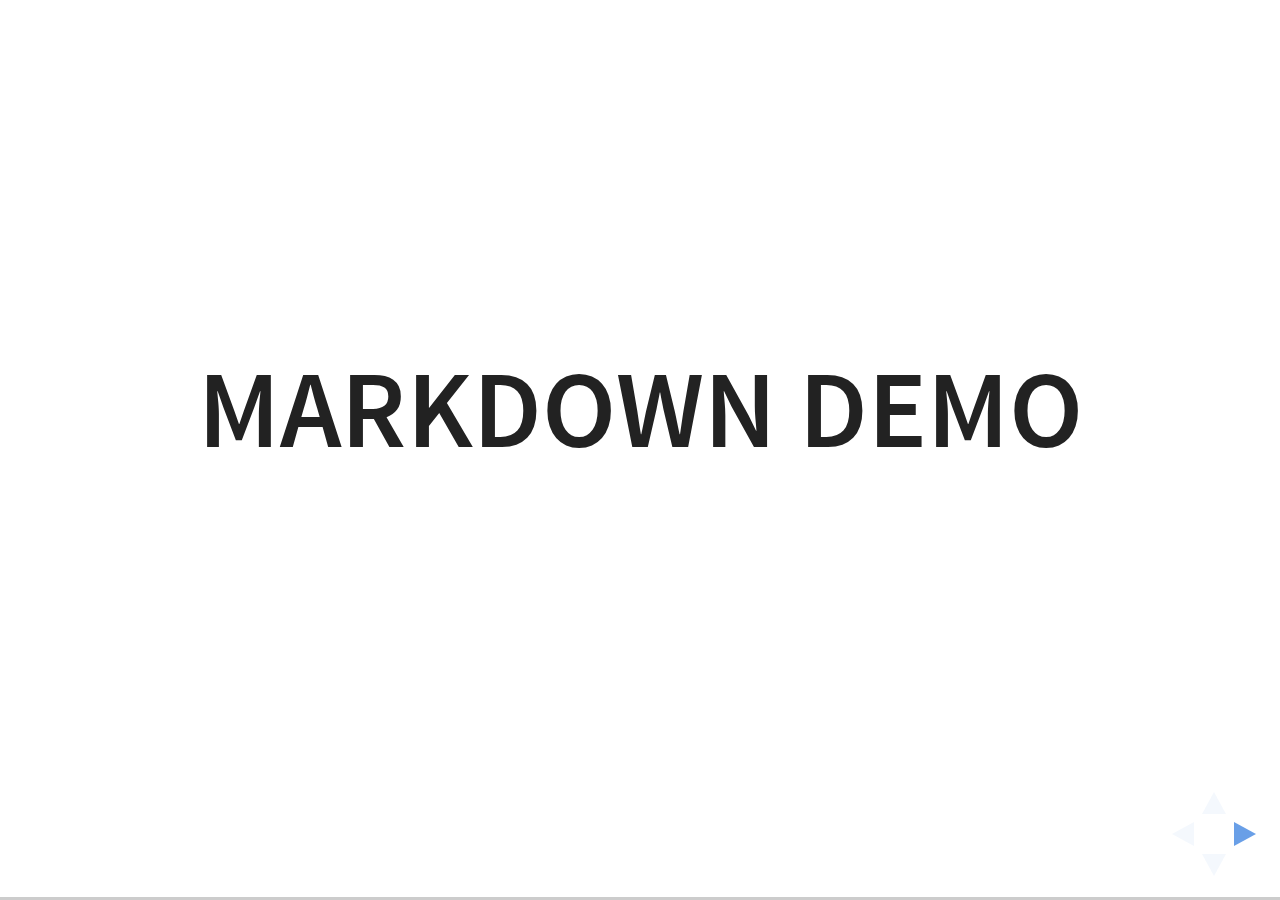
<file: plugin/markdown/example.html>
<!doctype html>
<html lang="en">

	<head>
		<meta charset="utf-8">

		<title>reveal.js - Markdown Demo</title>

		<link rel="stylesheet" href="../../css/reveal.css">
		<link rel="stylesheet" href="../../css/theme/white.css" id="theme">

        <link rel="stylesheet" href="../../lib/css/zenburn.css">
	</head>

	<body>

		<div class="reveal">

			<div class="slides">

                <!-- Use external markdown resource, separate slides by three newlines; vertical slides by two newlines -->
                <section data-markdown="example.md" data-separator="^\n\n\n" data-separator-vertical="^\n\n"></section>

                <!-- Slides are separated by three dashes (quick 'n dirty regular expression) -->
                <section data-markdown data-separator="---">
                    <script type="text/template">
                        ## Demo 1
                        Slide 1
                        ---
                        ## Demo 1
                        Slide 2
                        ---
                        ## Demo 1
                        Slide 3
                    </script>
                </section>

                <!-- Slides are separated by newline + three dashes + newline, vertical slides identical but two dashes -->
                <section data-markdown data-separator="^\n---\n$" data-separator-vertical="^\n--\n$">
                    <script type="text/template">
                        ## Demo 2
                        Slide 1.1

                        --

                        ## Demo 2
                        Slide 1.2

                        ---

                        ## Demo 2
                        Slide 2
                    </script>
                </section>

                <!-- No "extra" slides, since there are no separators defined (so they'll become horizontal rulers) -->
                <section data-markdown>
                    <script type="text/template">
                        A

                        ---

                        B

                        ---

                        C
                    </script>
                </section>

                <!-- Slide attributes -->
                <section data-markdown>
                    <script type="text/template">
                        <!-- .slide: data-background="#000000" -->
                        ## Slide attributes
                    </script>
                </section>

                <!-- Element attributes -->
                <section data-markdown>
                    <script type="text/template">
                        ## Element attributes
                        - Item 1 <!-- .element: class="fragment" data-fragment-index="2" -->
                        - Item 2 <!-- .element: class="fragment" data-fragment-index="1" -->
                    </script>
                </section>

                <!-- Code -->
                <section data-markdown>
                    <script type="text/template">
                        ```php
                        public function foo()
                        {
                            $foo = array(
                                'bar' => 'bar'
                            )
                        }
                        ```
                    </script>
                </section>

            </div>
		</div>

		<script src="../../lib/js/head.min.js"></script>
		<script src="../../js/reveal.js"></script>

		<script>

			Reveal.initialize({
				controls: true,
				progress: true,
				history: true,
				center: true,

				// Optional libraries used to extend on reveal.js
        dependencies: [
          { src: '../../lib/js/classList.js', condition: function() { return !document.body.classList; } },
          { src: 'marked.js', condition: function() { return !!document.querySelector( '[data-markdown]' ); } },
          { src: 'markdown.js', condition: function() { return !!document.querySelector( '[data-markdown]' ); } },
          { src: '../highlight/highlight.js', async: true, callback: function() { hljs.initHighlightingOnLoad(); } },
          { src: '../notes/notes.js' }
        ]
      });

    </script>

  </body>
</html>
</file>
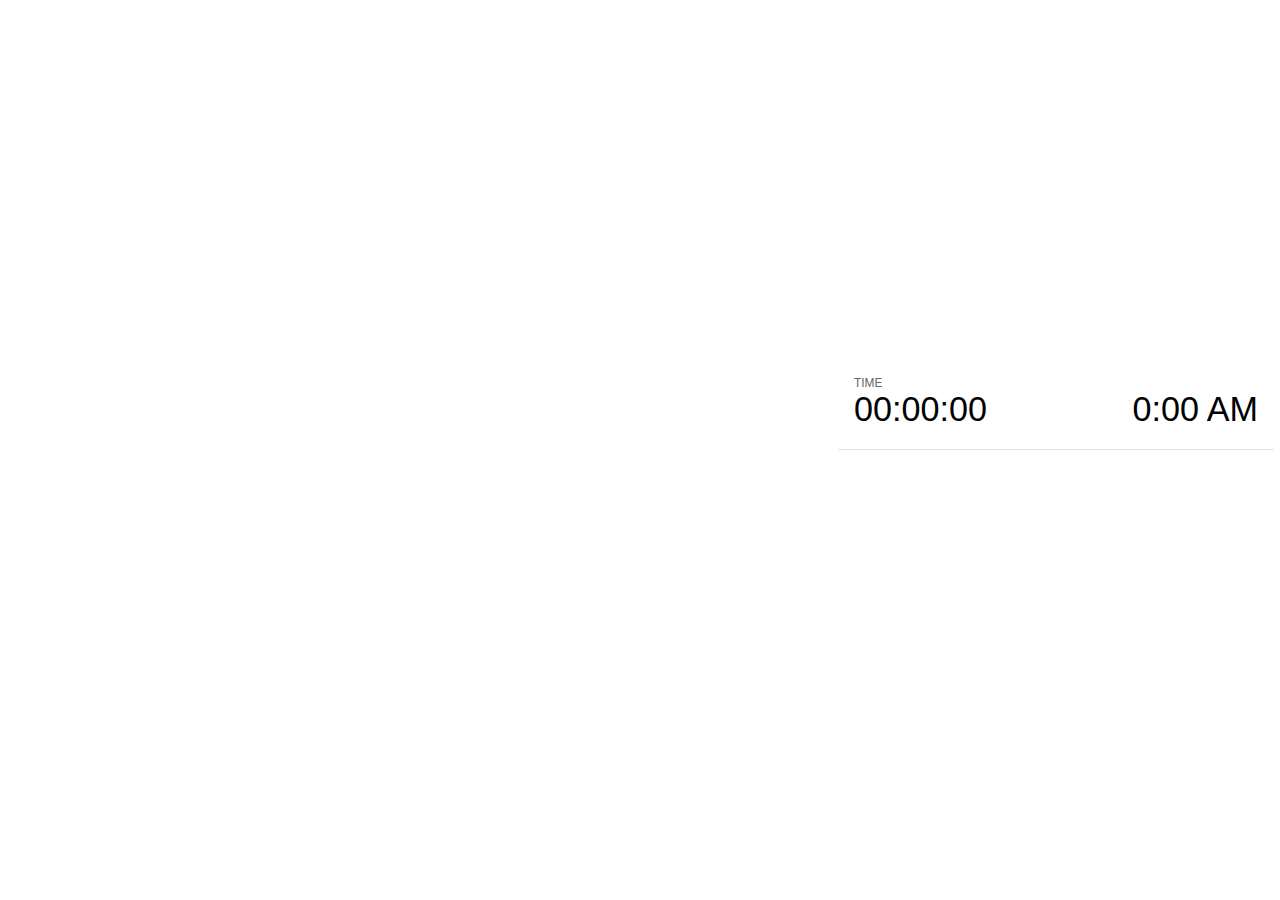
<file: plugin/notes/notes.html>
<!doctype html>
<html lang="en">
	<head>
		<meta charset="utf-8">

		<title>reveal.js - Slide Notes</title>

		<style>
			body {
				font-family: Helvetica;
			}

			#current-slide,
			#upcoming-slide,
			#speaker-controls {
				padding: 6px;
				box-sizing: border-box;
				-moz-box-sizing: border-box;
			}

			#current-slide iframe,
			#upcoming-slide iframe {
				width: 100%;
				height: 100%;
				border: 1px solid #ddd;
			}

			#current-slide .label,
			#upcoming-slide .label {
				position: absolute;
				top: 10px;
				left: 10px;
				font-weight: bold;
				font-size: 14px;
				z-index: 2;
				color: rgba( 255, 255, 255, 0.9 );
			}

			#current-slide {
				position: absolute;
				width: 65%;
				height: 100%;
				top: 0;
				left: 0;
				padding-right: 0;
			}

			#upcoming-slide {
				position: absolute;
				width: 35%;
				height: 40%;
				right: 0;
				top: 0;
			}

			#speaker-controls {
				position: absolute;
				top: 40%;
				right: 0;
				width: 35%;
				height: 60%;
				overflow: auto;

				font-size: 18px;
			}

				.speaker-controls-time.hidden,
				.speaker-controls-notes.hidden {
					display: none;
				}

				.speaker-controls-time .label,
				.speaker-controls-notes .label {
					text-transform: uppercase;
					font-weight: normal;
					font-size: 0.66em;
					color: #666;
					margin: 0;
				}

				.speaker-controls-time {
					border-bottom: 1px solid rgba( 200, 200, 200, 0.5 );
					margin-bottom: 10px;
					padding: 10px 16px;
					padding-bottom: 20px;
					cursor: pointer;
				}

				.speaker-controls-time .reset-button {
					opacity: 0;
					float: right;
					color: #666;
					text-decoration: none;
				}
				.speaker-controls-time:hover .reset-button {
					opacity: 1;
				}

				.speaker-controls-time .timer,
				.speaker-controls-time .clock {
					width: 50%;
					font-size: 1.9em;
				}

				.speaker-controls-time .timer {
					float: left;
				}

				.speaker-controls-time .clock {
					float: right;
					text-align: right;
				}

				.speaker-controls-time span.mute {
					color: #bbb;
				}

				.speaker-controls-notes {
					padding: 10px 16px;
				}

				.speaker-controls-notes .value {
					margin-top: 5px;
					line-height: 1.4;
					font-size: 1.2em;
				}

			.clear {
				clear: both;
			}

			@media screen and (max-width: 1080px) {
				#speaker-controls {
					font-size: 16px;
				}
			}

			@media screen and (max-width: 900px) {
				#speaker-controls {
					font-size: 14px;
				}
			}

			@media screen and (max-width: 800px) {
				#speaker-controls {
					font-size: 12px;
				}
			}

		</style>
	</head>

	<body>

		<div id="current-slide"></div>
		<div id="upcoming-slide"><span class="label">UPCOMING:</span></div>
		<div id="speaker-controls">
			<div class="speaker-controls-time">
				<h4 class="label">Time <span class="reset-button">Click to Reset</span></h4>
				<div class="clock">
					<span class="clock-value">0:00 AM</span>
				</div>
				<div class="timer">
					<span class="hours-value">00</span><span class="minutes-value">:00</span><span class="seconds-value">:00</span>
				</div>
				<div class="clear"></div>
			</div>

			<div class="speaker-controls-notes hidden">
				<h4 class="label">Notes</h4>
				<div class="value"></div>
			</div>
		</div>

		<script src="../../plugin/markdown/marked.js"></script>
		<script>

			(function() {

				var notes,
					notesValue,
					currentState,
					currentSlide,
					upcomingSlide,
					connected = false;

				window.addEventListener( 'message', function( event ) {

					var data = JSON.parse( event.data );

					// The overview mode is only useful to the reveal.js instance
					// where navigation occurs so we don't sync it
					if( data.state ) delete data.state.overview;

					// Messages sent by the notes plugin inside of the main window
					if( data && data.namespace === 'reveal-notes' ) {
						if( data.type === 'connect' ) {
							handleConnectMessage( data );
						}
						else if( data.type === 'state' ) {
							handleStateMessage( data );
						}
					}
					// Messages sent by the reveal.js inside of the current slide preview
					else if( data && data.namespace === 'reveal' ) {
						if( /ready/.test( data.eventName ) ) {
							// Send a message back to notify that the handshake is complete
							window.opener.postMessage( JSON.stringify({ namespace: 'reveal-notes', type: 'connected'} ), '*' );
						}
						else if( /slidechanged|fragmentshown|fragmenthidden|paused|resumed/.test( data.eventName ) && currentState !== JSON.stringify( data.state ) ) {

							window.opener.postMessage( JSON.stringify({ method: 'setState', args: [ data.state ]} ), '*' );

						}
					}

				} );

				/**
				 * Called when the main window is trying to establish a
				 * connection.
				 */
				function handleConnectMessage( data ) {

					if( connected === false ) {
						connected = true;

						setupIframes( data );
						setupKeyboard();
						setupNotes();
						setupTimer();
					}

				}

				/**
				 * Called when the main window sends an updated state.
				 */
				function handleStateMessage( data ) {

					// Store the most recently set state to avoid circular loops
					// applying the same state
					currentState = JSON.stringify( data.state );

					// No need for updating the notes in case of fragment changes
					if ( data.notes ) {
						notes.classList.remove( 'hidden' );
						notesValue.style.whiteSpace = data.whitespace;
						if( data.markdown ) {
							notesValue.innerHTML = marked( data.notes );
						}
						else {
							notesValue.innerHTML = data.notes;
						}
					}
					else {
						notes.classList.add( 'hidden' );
					}

					// Update the note slides
					currentSlide.contentWindow.postMessage( JSON.stringify({ method: 'setState', args: [ data.state ] }), '*' );
					upcomingSlide.contentWindow.postMessage( JSON.stringify({ method: 'setState', args: [ data.state ] }), '*' );
					upcomingSlide.contentWindow.postMessage( JSON.stringify({ method: 'next' }), '*' );

				}

				// Limit to max one state update per X ms
				handleStateMessage = debounce( handleStateMessage, 200 );

				/**
				 * Forward keyboard events to the current slide window.
				 * This enables keyboard events to work even if focus
				 * isn't set on the current slide iframe.
				 */
				function setupKeyboard() {

					document.addEventListener( 'keydown', function( event ) {
						currentSlide.contentWindow.postMessage( JSON.stringify({ method: 'triggerKey', args: [ event.keyCode ] }), '*' );
					} );

				}

				/**
				 * Creates the preview iframes.
				 */
				function setupIframes( data ) {

					var params = [
						'receiver',
						'progress=false',
						'history=false',
						'transition=none',
						'autoSlide=0',
						'backgroundTransition=none'
					].join( '&' );

					var urlSeparator = /\?/.test(data.url) ? '&' : '?';
					var hash = '#/' + data.state.indexh + '/' + data.state.indexv;
					var currentURL = data.url + urlSeparator + params + '&postMessageEvents=true' + hash;
					var upcomingURL = data.url + urlSeparator + params + '&controls=false' + hash;

					currentSlide = document.createElement( 'iframe' );
					currentSlide.setAttribute( 'width', 1280 );
					currentSlide.setAttribute( 'height', 1024 );
					currentSlide.setAttribute( 'src', currentURL );
					document.querySelector( '#current-slide' ).appendChild( currentSlide );

					upcomingSlide = document.createElement( 'iframe' );
					upcomingSlide.setAttribute( 'width', 640 );
					upcomingSlide.setAttribute( 'height', 512 );
					upcomingSlide.setAttribute( 'src', upcomingURL );
					document.querySelector( '#upcoming-slide' ).appendChild( upcomingSlide );

				}

				/**
				 * Setup the notes UI.
				 */
				function setupNotes() {

					notes = document.querySelector( '.speaker-controls-notes' );
					notesValue = document.querySelector( '.speaker-controls-notes .value' );

				}

				/**
				 * Create the timer and clock and start updating them
				 * at an interval.
				 */
				function setupTimer() {

					var start = new Date(),
						timeEl = document.querySelector( '.speaker-controls-time' ),
						clockEl = timeEl.querySelector( '.clock-value' ),
						hoursEl = timeEl.querySelector( '.hours-value' ),
						minutesEl = timeEl.querySelector( '.minutes-value' ),
						secondsEl = timeEl.querySelector( '.seconds-value' );

					function _updateTimer() {

						var diff, hours, minutes, seconds,
							now = new Date();

						diff = now.getTime() - start.getTime();
						hours = Math.floor( diff / ( 1000 * 60 * 60 ) );
						minutes = Math.floor( ( diff / ( 1000 * 60 ) ) % 60 );
						seconds = Math.floor( ( diff / 1000 ) % 60 );

						clockEl.innerHTML = now.toLocaleTimeString( 'en-US', { hour12: true, hour: '2-digit', minute:'2-digit' } );
						hoursEl.innerHTML = zeroPadInteger( hours );
						hoursEl.className = hours > 0 ? '' : 'mute';
						minutesEl.innerHTML = ':' + zeroPadInteger( minutes );
						minutesEl.className = minutes > 0 ? '' : 'mute';
						secondsEl.innerHTML = ':' + zeroPadInteger( seconds );

					}

					// Update once directly
					_updateTimer();

					// Then update every second
					setInterval( _updateTimer, 1000 );

					timeEl.addEventListener( 'click', function() {
						start = new Date();
						_updateTimer();
						return false;
					} );

				}

				function zeroPadInteger( num ) {

					var str = '00' + parseInt( num );
					return str.substring( str.length - 2 );

				}

				/**
				 * Limits the frequency at which a function can be called.
				 */
				function debounce( fn, ms ) {

					var lastTime = 0,
						timeout;

					return function() {

						var args = arguments;
						var context = this;

						clearTimeout( timeout );

						var timeSinceLastCall = Date.now() - lastTime;
						if( timeSinceLastCall > ms ) {
							fn.apply( context, args );
							lastTime = Date.now();
						}
						else {
							timeout = setTimeout( function() {
								fn.apply( context, args );
								lastTime = Date.now();
							}, ms - timeSinceLastCall );
						}

					}

				}

			})();

		</script>
	</body>
</html>
</file>
<file: css/theme/white.css>
/**
 * White theme for reveal.js. This is the opposite of the 'black' theme.
 *
 * By Hakim El Hattab, http://hakim.se
 */
@import url(../../lib/font/source-sans-pro/source-sans-pro.css);
section.has-dark-background, section.has-dark-background h1, section.has-dark-background h2, section.has-dark-background h3, section.has-dark-background h4, section.has-dark-background h5, section.has-dark-background h6 {
  color: #fff; }

/*********************************************
 * GLOBAL STYLES
 *********************************************/
body {
  background: #fff;
  background-color: #fff; }

.reveal {
  font-family: "Source Sans Pro", Helvetica, sans-serif;
  font-size: 38px;
  font-weight: normal;
  color: #222; }

::selection {
  color: #fff;
  background: #98bdef;
  text-shadow: none; }

.reveal .slides > section,
.reveal .slides > section > section {
  line-height: 1.3;
  font-weight: inherit; }

/*********************************************
 * HEADERS
 *********************************************/
.reveal h1,
.reveal h2,
.reveal h3,
.reveal h4,
.reveal h5,
.reveal h6 {
  margin: 0 0 20px 0;
  color: #222;
  font-family: "Source Sans Pro", Helvetica, sans-serif;
  font-weight: 600;
  line-height: 1.2;
  letter-spacing: normal;
  text-transform: uppercase;
  text-shadow: none;
  word-wrap: break-word; }

.reveal h1 {
  font-size: 2.5em; }

.reveal h2 {
  font-size: 1.6em; }

.reveal h3 {
  font-size: 1.3em; }

.reveal h4 {
  font-size: 1em; }

.reveal h1 {
  text-shadow: none; }

/*********************************************
 * OTHER
 *********************************************/
.reveal p {
  margin: 20px 0;
  line-height: 1.3; }

/* Ensure certain elements are never larger than the slide itself */
.reveal img,
.reveal video,
.reveal iframe {
  max-width: 95%;
  max-height: 95%; }

.reveal strong,
.reveal b {
  font-weight: bold; }

.reveal em {
  font-style: italic; }

.reveal ol,
.reveal dl,
.reveal ul {
  display: inline-block;
  text-align: left;
  margin: 0 0 0 1em; }

.reveal ol {
  list-style-type: decimal; }

.reveal ul {
  list-style-type: disc; }

.reveal ul ul {
  list-style-type: square; }

.reveal ul ul ul {
  list-style-type: circle; }

.reveal ul ul,
.reveal ul ol,
.reveal ol ol,
.reveal ol ul {
  display: block;
  margin-left: 40px; }

.reveal dt {
  font-weight: bold; }

.reveal dd {
  margin-left: 40px; }

.reveal q,
.reveal blockquote {
  quotes: none; }

.reveal blockquote {
  display: block;
  position: relative;
  width: 70%;
  margin: 20px auto;
  padding: 5px;
  font-style: italic;
  background: rgba(255, 255, 255, 0.05);
  box-shadow: 0px 0px 2px rgba(0, 0, 0, 0.2); }

.reveal blockquote p:first-child,
.reveal blockquote p:last-child {
  display: inline-block; }

.reveal q {
  font-style: italic; }

.reveal pre {
  display: block;
  position: relative;
  width: 90%;
  margin: 20px auto;
  text-align: left;
  font-size: 0.55em;
  font-family: monospace;
  line-height: 1.2em;
  word-wrap: break-word;
  box-shadow: 0px 0px 6px rgba(0, 0, 0, 0.3); }

.reveal code {
  font-family: monospace; }

.reveal pre code {
  display: block;
  padding: 5px;
  overflow: auto;
  max-height: 400px;
  word-wrap: normal; }

.reveal table {
  margin: auto;
  border-collapse: collapse;
  border-spacing: 0; }

.reveal table th {
  font-weight: bold; }

.reveal table th,
.reveal table td {
  text-align: left;
  padding: 0.2em 0.5em 0.2em 0.5em;
  border-bottom: 1px solid; }

.reveal table th[align="center"],
.reveal table td[align="center"] {
  text-align: center; }

.reveal table th[align="right"],
.reveal table td[align="right"] {
  text-align: right; }

.reveal table tbody tr:last-child th,
.reveal table tbody tr:last-child td {
  border-bottom: none; }

.reveal sup {
  vertical-align: super; }

.reveal sub {
  vertical-align: sub; }

.reveal small {
  display: inline-block;
  font-size: 0.6em;
  line-height: 1.2em;
  vertical-align: top; }

.reveal small * {
  vertical-align: top; }

/*********************************************
 * LINKS
 *********************************************/
.reveal a {
  color: #2a76dd;
  text-decoration: none;
  -webkit-transition: color .15s ease;
  -moz-transition: color .15s ease;
  transition: color .15s ease; }

.reveal a:hover {
  color: #6ca0e8;
  text-shadow: none;
  border: none; }

.reveal .roll span:after {
  color: #fff;
  background: #1a53a1; }

/*********************************************
 * IMAGES
 *********************************************/
.reveal section img {
  margin: 15px 0px;
  background: rgba(255, 255, 255, 0.12);
  border: 4px solid #222;
  box-shadow: 0 0 10px rgba(0, 0, 0, 0.15); }

.reveal section img.plain {
  border: 0;
  box-shadow: none; }

.reveal a img {
  -webkit-transition: all .15s linear;
  -moz-transition: all .15s linear;
  transition: all .15s linear; }

.reveal a:hover img {
  background: rgba(255, 255, 255, 0.2);
  border-color: #2a76dd;
  box-shadow: 0 0 20px rgba(0, 0, 0, 0.55); }

/*********************************************
 * NAVIGATION CONTROLS
 *********************************************/
.reveal .controls .navigate-left,
.reveal .controls .navigate-left.enabled {
  border-right-color: #2a76dd; }

.reveal .controls .navigate-right,
.reveal .controls .navigate-right.enabled {
  border-left-color: #2a76dd; }

.reveal .controls .navigate-up,
.reveal .controls .navigate-up.enabled {
  border-bottom-color: #2a76dd; }

.reveal .controls .navigate-down,
.reveal .controls .navigate-down.enabled {
  border-top-color: #2a76dd; }

.reveal .controls .navigate-left.enabled:hover {
  border-right-color: #6ca0e8; }

.reveal .controls .navigate-right.enabled:hover {
  border-left-color: #6ca0e8; }

.reveal .controls .navigate-up.enabled:hover {
  border-bottom-color: #6ca0e8; }

.reveal .controls .navigate-down.enabled:hover {
  border-top-color: #6ca0e8; }

/*********************************************
 * PROGRESS BAR
 *********************************************/
.reveal .progress {
  background: rgba(0, 0, 0, 0.2); }

.reveal .progress span {
  background: #2a76dd;
  -webkit-transition: width 800ms cubic-bezier(0.26, 0.86, 0.44, 0.985);
  -moz-transition: width 800ms cubic-bezier(0.26, 0.86, 0.44, 0.985);
  transition: width 800ms cubic-bezier(0.26, 0.86, 0.44, 0.985); }
</file>
<file: lib/css/zenburn.css>
/*

Zenburn style from voldmar.ru (c) Vladimir Epifanov <voldmar@voldmar.ru>
based on dark.css by Ivan Sagalaev

*/

.hljs {
  display: block;
  overflow-x: auto;
  padding: 0.5em;
  background: #3f3f3f;
  color: #dcdcdc;
}

.hljs-keyword,
.hljs-selector-tag,
.hljs-tag {
  color: #e3ceab;
}

.hljs-template-tag {
  color: #dcdcdc;
}

.hljs-number {
  color: #8cd0d3;
}

.hljs-variable,
.hljs-template-variable,
.hljs-attribute {
  color: #efdcbc;
}

.hljs-literal {
  color: #efefaf;
}

.hljs-subst {
  color: #8f8f8f;
}

.hljs-title,
.hljs-name,
.hljs-selector-id,
.hljs-selector-class,
.hljs-section,
.hljs-type {
  color: #efef8f;
}

.hljs-symbol,
.hljs-bullet,
.hljs-link {
  color: #dca3a3;
}

.hljs-deletion,
.hljs-string,
.hljs-built_in,
.hljs-builtin-name {
  color: #cc9393;
}

.hljs-addition,
.hljs-comment,
.hljs-quote,
.hljs-meta {
  color: #7f9f7f;
}


.hljs-emphasis {
  font-style: italic;
}

.hljs-strong {
  font-weight: bold;
}
</file>
